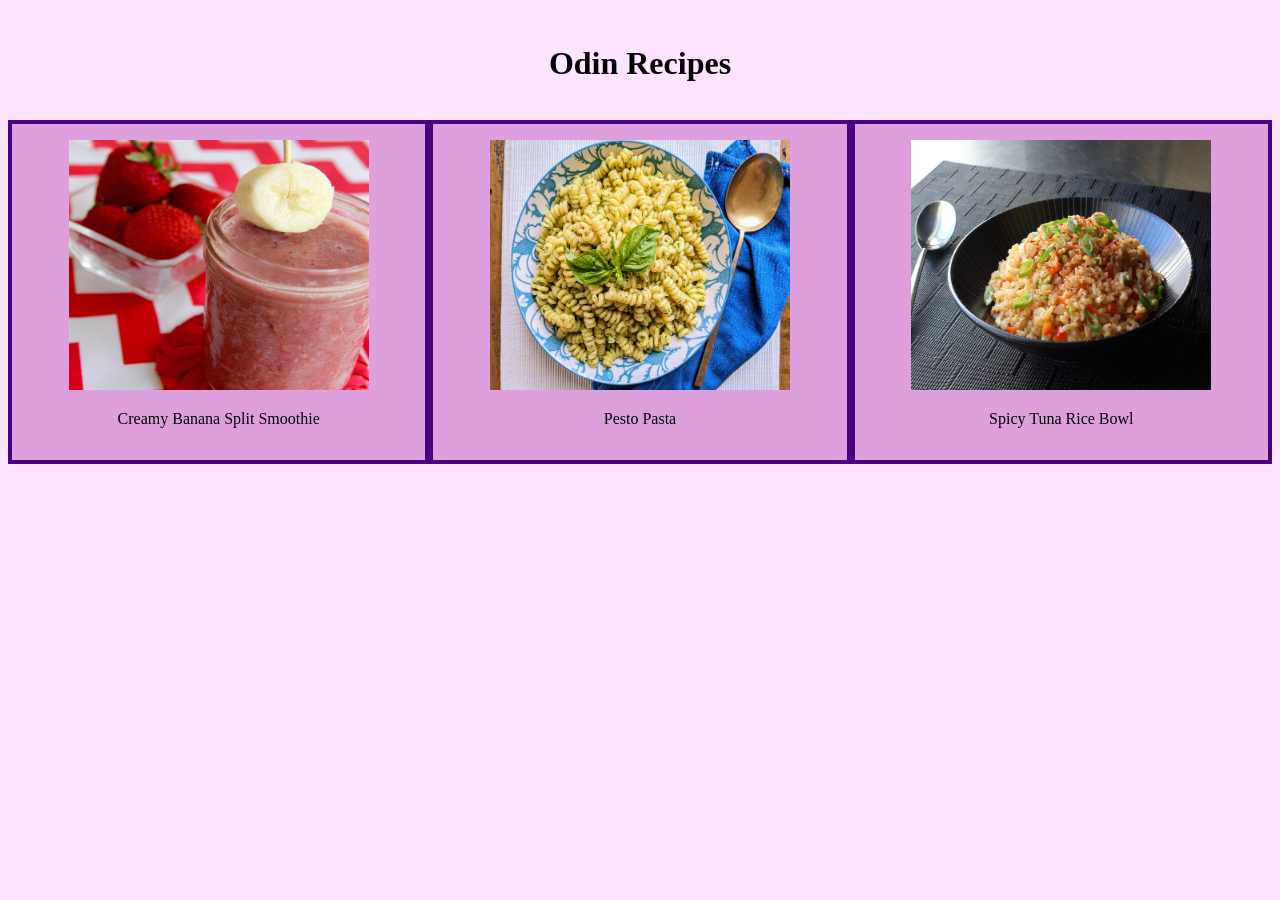
<file: index.html>
<!DOCTYPE html>
<html lang="en">
<head>
    <meta charset="UTF-8">
    <meta name="viewport" content="width=device-width, initial-scale=1">
    <link rel="stylesheet" href="recipes.css">
    <meta http-equiv="X-UA-Compatible" content="IE=edge">
    <title>Odin Recipes</title>
</head>

<body>
<h1>Odin Recipes</h1>

<div class="main">

  <div class="gallery-pics">
  <a href="recipes/smoothie.html" target="_blank"><img src="recipes/images/smoothie.jpg" alt="Creamy Banana Split Smoothie" width="300" height="250"></a>
  <p class="gallery-desc">Creamy Banana Split Smoothie</p>
  </div>



  <div class="gallery-pics">
  <a href="recipes/pasta.html" target="_blank"><img src="recipes/images/pasta.jpg" alt="Pesto Pasta" width="300" height="250"></a>
  <p class="gallery-desc">Pesto Pasta</p>
  </div>



  <div class="gallery-pics">
  <a href="recipes/ricebowl.html" target="_blank"><img src="recipes/images/ricebowl.jpg" alt="Spicy Tuna Rice Bowl" width="300" height="250"></a>
  <p class="gallery-desc">Spicy Tuna Rice Bowl</p>
  </div>

</div>

</body>
</html>
</file>
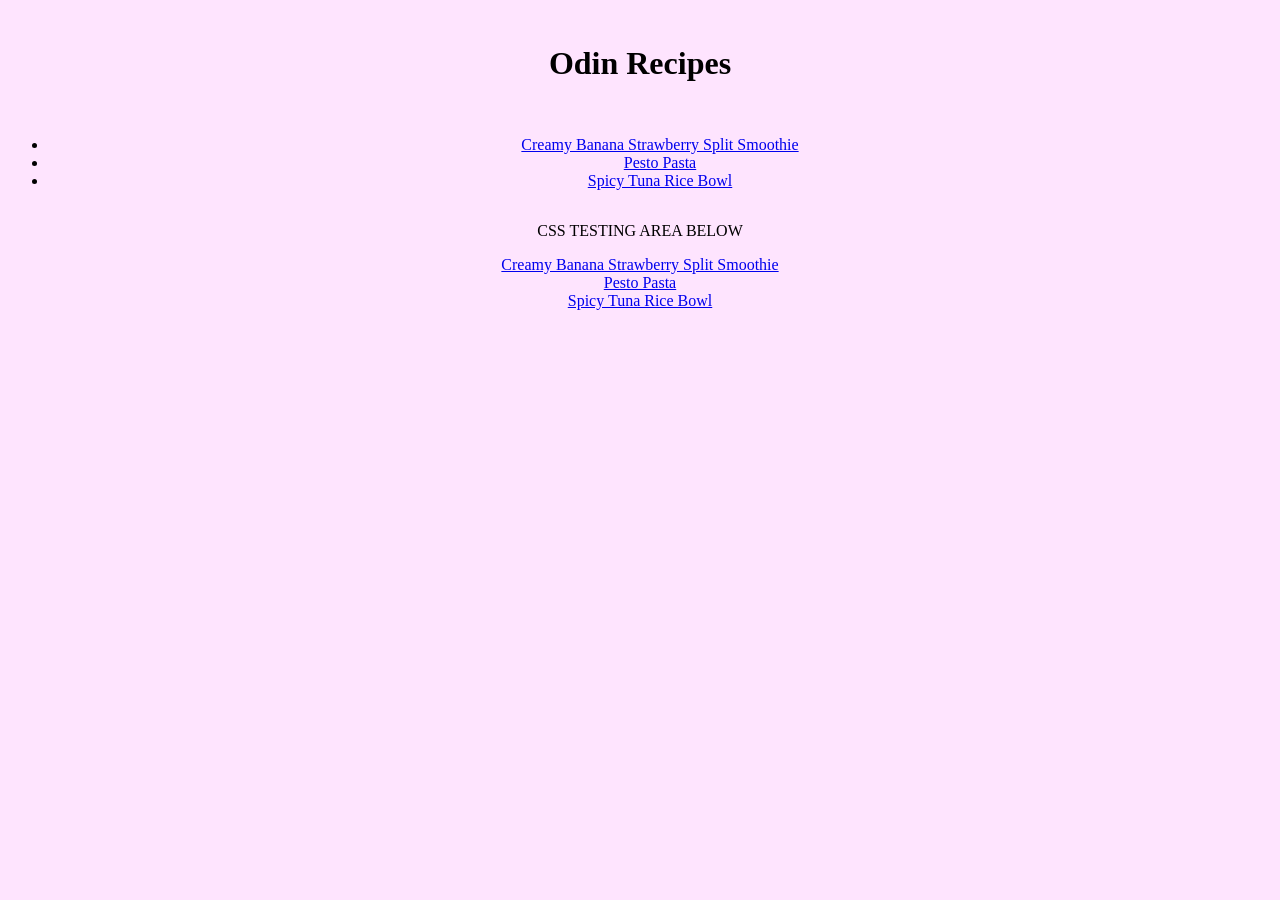
<file: index3.html>
<!DOCTYPE html>
<html lang="en">
<head>
    <meta charset="UTF-8">
    <link rel="stylesheet" href="recipes.css">
    <meta http-equiv="X-UA-Compatible" content="IE=edge">
    <meta name="viewport" content="width=device-width, initial-scale=1.0">
    <title>Odin Recipes</title>
</head>
<body>
    <center><h1>Odin Recipes</h1></center>
     <div>
    <ul>
    <li><a href="recipes/smoothie.html">Creamy Banana Strawberry Split Smoothie</a></li>
    <li><a href="recipes/pasta.html">Pesto Pasta</a></li>
    <li><a href="recipes/ricebowl.html">Spicy Tuna Rice Bowl</a></li>
    </ul>      
    </div> 

    <p>CSS TESTING AREA BELOW</p>
    <div class="pages">
        <div class="one"><a href="/recipes/smoothie.html">Creamy Banana Strawberry Split Smoothie</a></div>
        <div class="two"><a href="/recipes/pasta.html">Pesto Pasta</a></div>
        <div class="three"><a href="/recipes/ricebowl.html">Spicy Tuna Rice Bowl</a></div>
    </div>
</body>
</html>
</file>
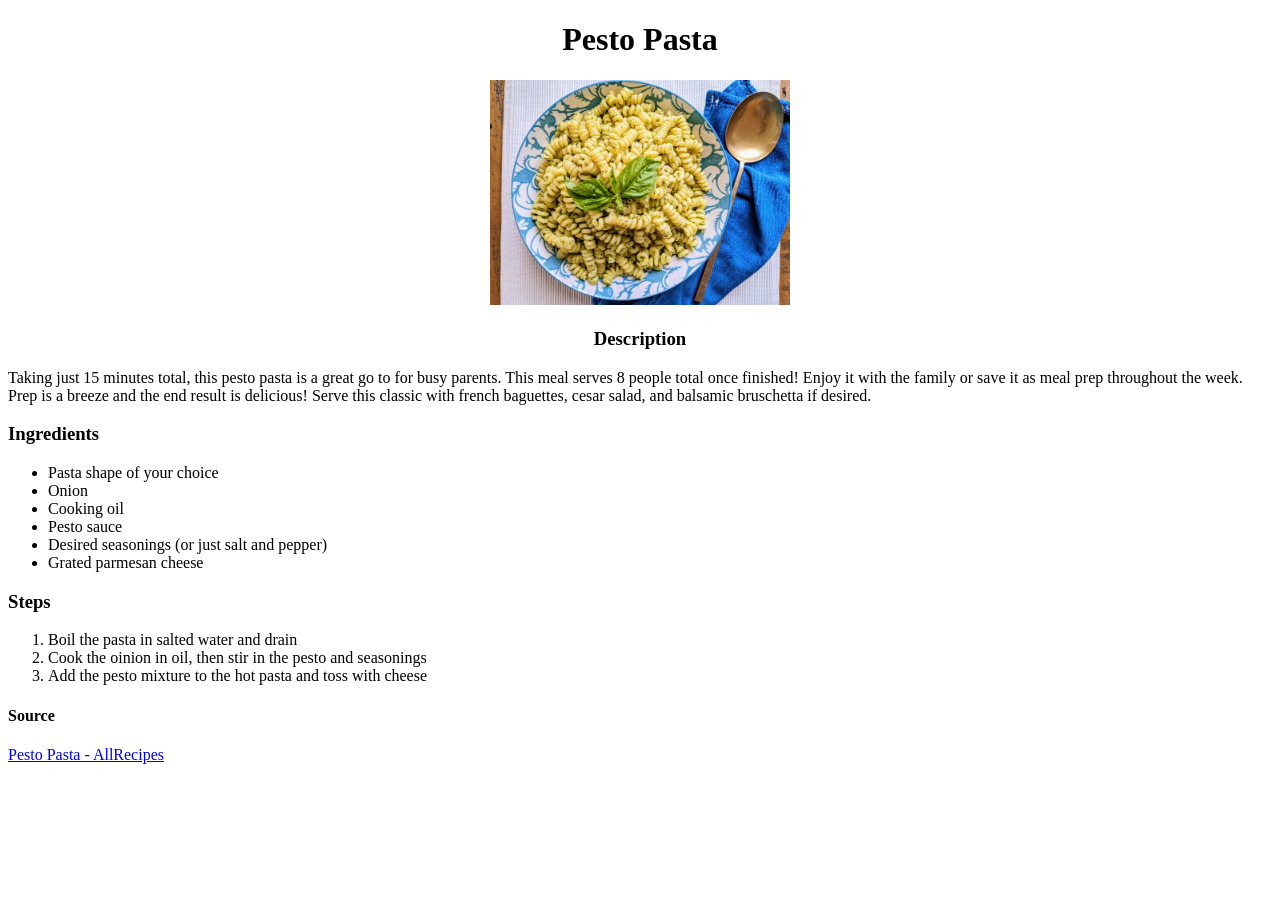
<file: recipes/pasta.html>
<!DOCTYPE html>
<html lang="en">
<head>
    <meta charset="UTF-8">
    <meta http-equiv="X-UA-Compatible" content="IE=edge">
    <meta name="viewport" content="width=device-width, initial-scale=1.0">
    <title>Pesto Pasta</title>
</head>
<body>
    <center><h1>Pesto Pasta</h1></center>
<!-- This is where the image will go-->
    <center><img src="./images/pasta.jpg" alt="Pesto Pasta Image" height="225.2" width="300"></center>

<!--This is where the Description will go-->
    <center><h3>Description</h3></center>

    <p1>Taking just 15 minutes total, this pesto pasta is a great go to for busy parents. This meal serves 8 people total once finished! Enjoy it with the family or save it as meal prep throughout the week.</p1>
    <p2>Prep is a breeze and the end result is delicious! Serve this classic with french baguettes, cesar salad, and balsamic bruschetta if desired.</p2>
<!--This is where the Ingredients will go-->
    <h3>Ingredients</h3>

    <ul>
    <li>Pasta shape of your choice</li>
    <li>Onion</li>
    <li>Cooking oil</li>
    <li>Pesto sauce</li>
    <li>Desired seasonings (or just salt and pepper)</li>
    <li>Grated parmesan cheese</li>
    </ul>
   

<!--This is where the Steps will go-->
    <h3>Steps</h3>

    <ol>
    <li>Boil the pasta in salted water and drain</li>
    <li>Cook the oinion in oil, then stir in the pesto and seasonings</li>
    <li>Add the pesto mixture to the hot pasta and toss with cheese</li>
    </ol>
    
    <h4>Source</h4>
    <a href="https://www.allrecipes.com/recipe/11887/pesto-pasta/" target="_blank">Pesto Pasta - AllRecipes</a>

</body>
</html>
</file>
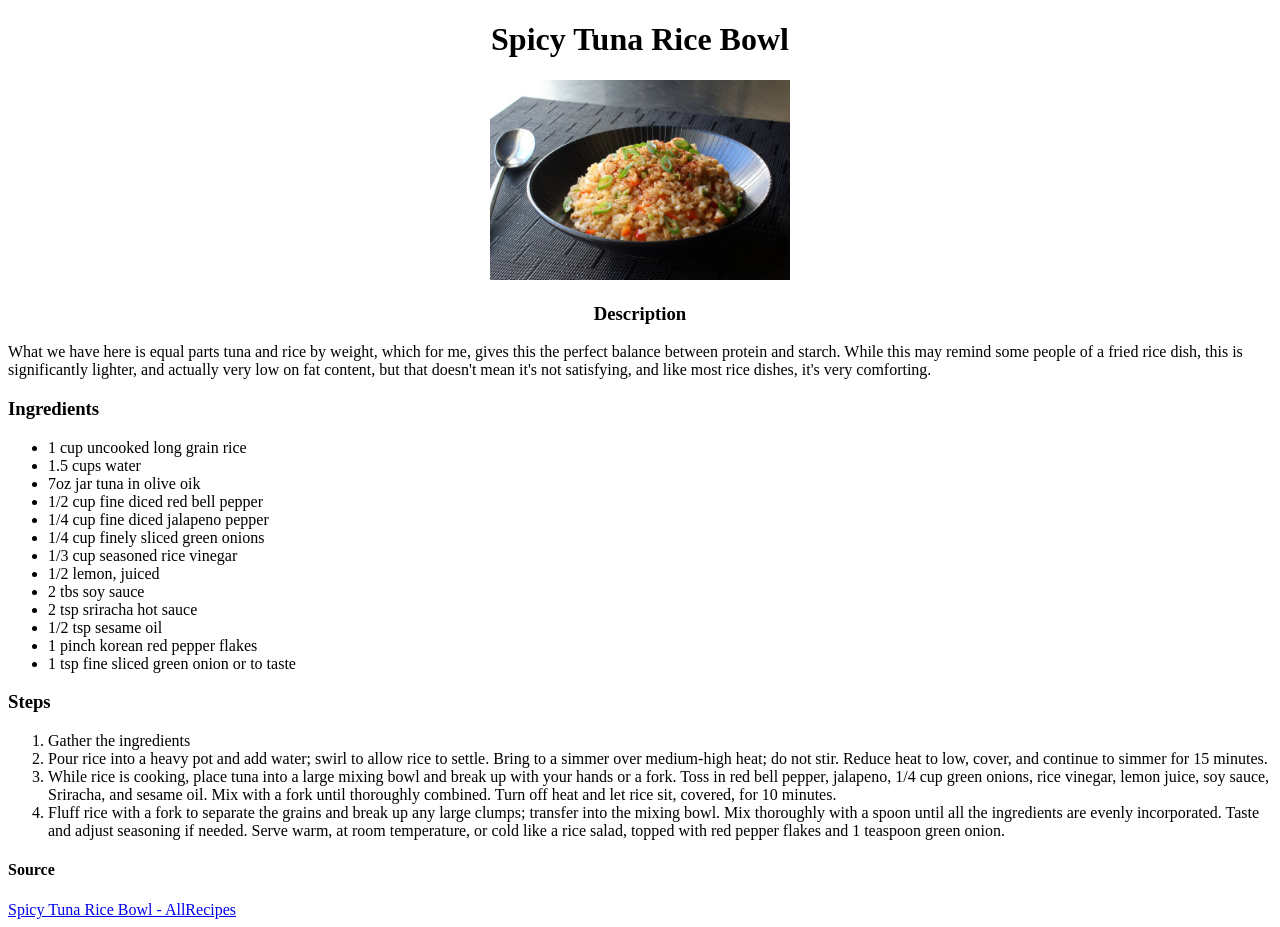
<file: recipes/ricebowl.html>
<!DOCTYPE html>
<html lang="en">
<head>
    <meta charset="UTF-8">
    <meta http-equiv="X-UA-Compatible" content="IE=edge">
    <meta name="viewport" content="width=device-width, initial-scale=1.0">
    <title>Spicy Tuna Rice Bowl</title>
</head>
<body>
    <center><h1>Spicy Tuna Rice Bowl</h1></center>
<!-- This is where the image will go-->
    <center><img src="./images/ricebowl.jpg" alt="Rice Bowl Image" height="200" width="300"></center>

<!--This is where the Description will go-->
    <center><h3>Description</h3></center>

    <p1>What we have here is equal parts tuna and rice by weight, which for me, gives this the perfect balance between protein and starch. While this may remind some people of a fried rice dish, this is significantly lighter, and actually very low on fat content, but that doesn't mean it's not satisfying, and like most rice dishes, it's very comforting.</p1>
   
<!--This is where the Ingredients will go-->
    <h3>Ingredients</h3>

    <ul>
    <li>1 cup uncooked long grain rice</li>
    <li>1.5 cups water</li>
    <li>7oz jar tuna in olive oik</li>
    <li>1/2 cup fine diced red bell pepper</li>
    <li>1/4 cup fine diced jalapeno pepper</li>
    <li>1/4 cup finely sliced green onions</li>
    <li>1/3 cup seasoned rice vinegar</li>
    <li>1/2 lemon, juiced</li>
    <li>2 tbs soy sauce</li>
    <li>2 tsp sriracha hot sauce</li>
    <li>1/2 tsp sesame oil</li>
    <li>1 pinch korean red pepper flakes</li>
    <li>1 tsp fine sliced green onion or to taste</li>
    </ul>

<!--This is where the Steps will go-->
    <h3>Steps</h3>

    <ol>
    <li>Gather the ingredients</li>
    <li>Pour rice into a heavy pot and add water; swirl to allow rice to settle. Bring to a simmer over medium-high heat; do not stir. Reduce heat to low, cover, and continue to simmer for 15 minutes.</li>
    <li>While rice is cooking, place tuna into a large mixing bowl and break up with your hands or a fork. Toss in red bell pepper, jalapeno, 1/4 cup green onions, rice vinegar, lemon juice, soy sauce, Sriracha, and sesame oil. Mix with a fork until thoroughly combined. Turn off heat and let rice sit, covered, for 10 minutes.</li>
    <li>Fluff rice with a fork to separate the grains and break up any large clumps; transfer into the mixing bowl. Mix thoroughly with a spoon until all the ingredients are evenly incorporated. Taste and adjust seasoning if needed. Serve warm, at room temperature, or cold like a rice salad, topped with red pepper flakes and 1 teaspoon green onion.</li>
    </ol>

    <h4>Source</h4>
    <a href="https://www.allrecipes.com/recipe/278876/spicy-tuna-rice-bowl/" target="_blank">Spicy Tuna Rice Bowl - AllRecipes</a>


</body>
</html>
</file>
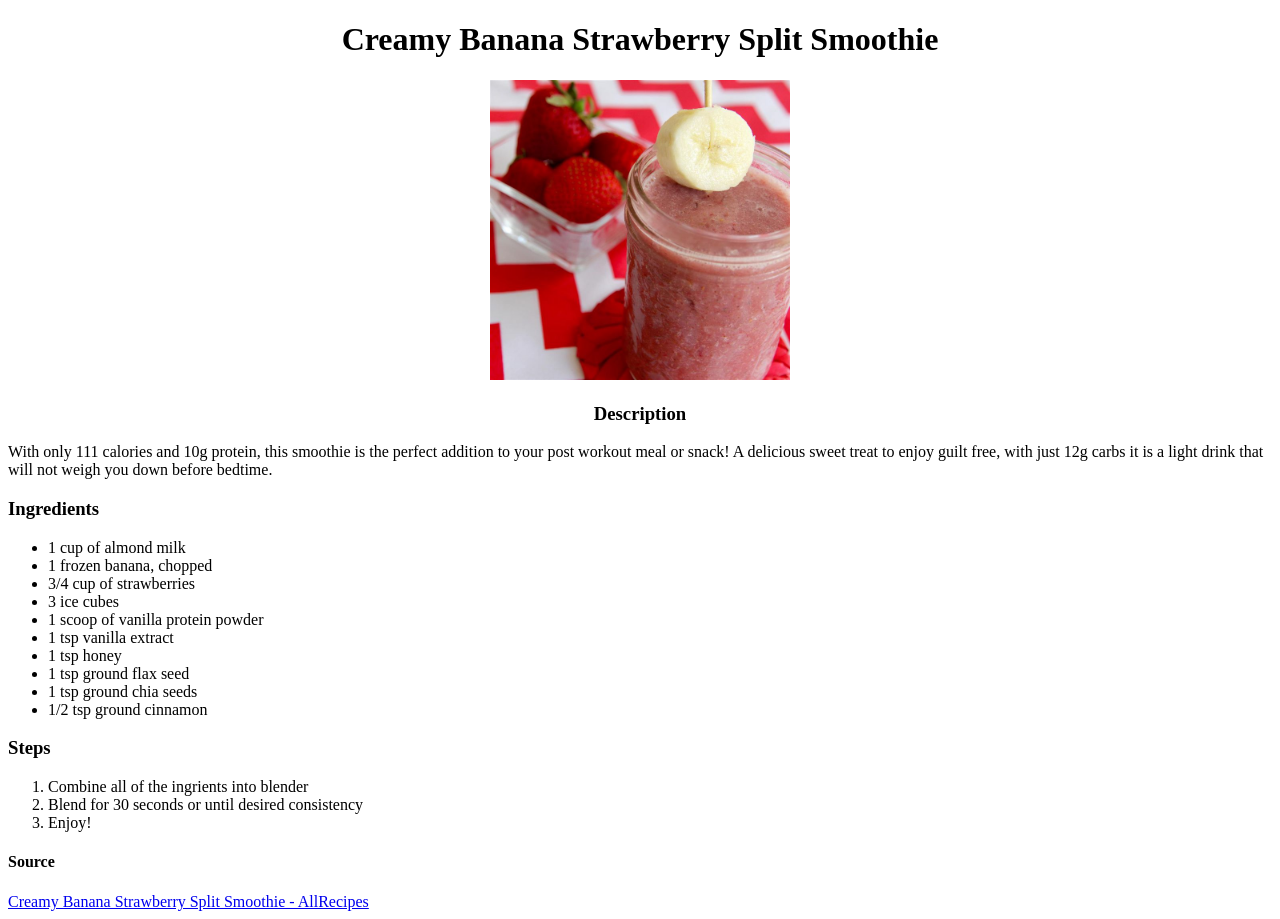
<file: recipes/smoothie.html>
<!DOCTYPE html>
<html lang="en">
<head>
    <meta charset="UTF-8">
    <meta http-equiv="X-UA-Compatible" content="IE=edge">
    <meta name="viewport" content="width=device-width, initial-scale=1.0">
    <title>Creamy Banana Strawberry Split Smoothie</title>
</head>
<body>
    <center><h1>Creamy Banana Strawberry Split Smoothie</h1></center>
<!-- This is where the image will go-->
    <center><img src="./images/smoothie.jpg" alt="Smoothie Image" height="300" width="300"></center>

<!--This is where the Description will go-->
    <center><h3>Description</h3></center>

    <p1>With only 111 calories and 10g protein, this smoothie is the perfect addition to your post workout meal or snack!</p1>
    <p2>A delicious sweet treat to enjoy guilt free, with just 12g carbs it is a light drink that will not weigh you down before bedtime.</p2>
<!--This is where the Ingredients will go-->
    <h3>Ingredients</h3>

    <ul>
    <li>1 cup of almond milk</li>
    <li>1 frozen banana, chopped</li>
    <li>3/4 cup of strawberries</li>
    <li>3 ice cubes</li>
    <li>1 scoop of vanilla protein powder</li>
    <li>1 tsp vanilla extract</li>
    <li>1 tsp honey</li>
    <li>1 tsp ground flax seed</li>
    <li>1 tsp ground chia seeds</li>
    <li>1/2 tsp ground cinnamon</li>
    </ul>

<!--This is where the Steps will go-->
    <h3>Steps</h3>

    <ol>
    <li>Combine all of the ingrients into blender</li>
    <li>Blend for 30 seconds or until desired consistency</li>
    <li>Enjoy!</li>
    </ol>

    <h4>Source</h4>
    <a href="https://www.allrecipes.com/recipe/244226/creamy-banana-strawberry-split-smoothie/" target="_blank">Creamy Banana Strawberry Split Smoothie - AllRecipes</a>

</body>
</html>
</file>
<file: recipes.css>
* {
   /* outline: 2px solid red; */
    align-content: center;
    max-width: 10000px;
  } 
  
 body {
  text-align: center;
  justify-content: center;
  align-content: space-between;
  /* display: flex; */
  background: rgb(254, 228, 254);
 }

h1 {
  padding: 16px;
  text-align: center;
  min-width: fit-content;
  width: auto;
  background: rgb(254, 228, 254);
}

.main {
 display: flex;
 align-items: center;
 justify-content: center;

  }

.gallery-pics{
   /* height: auto; */
    padding: 16px;
    background: plum;
    border: 4px solid indigo;
    min-width: fit-content;
    gap: 8px;
    flex: 1;
    flex-basis: 250px;
  }

.img div {
    height: auto;
    width: 250px;
    max-width: 300px;
    flex-basis: 450px;
  }
</file>
